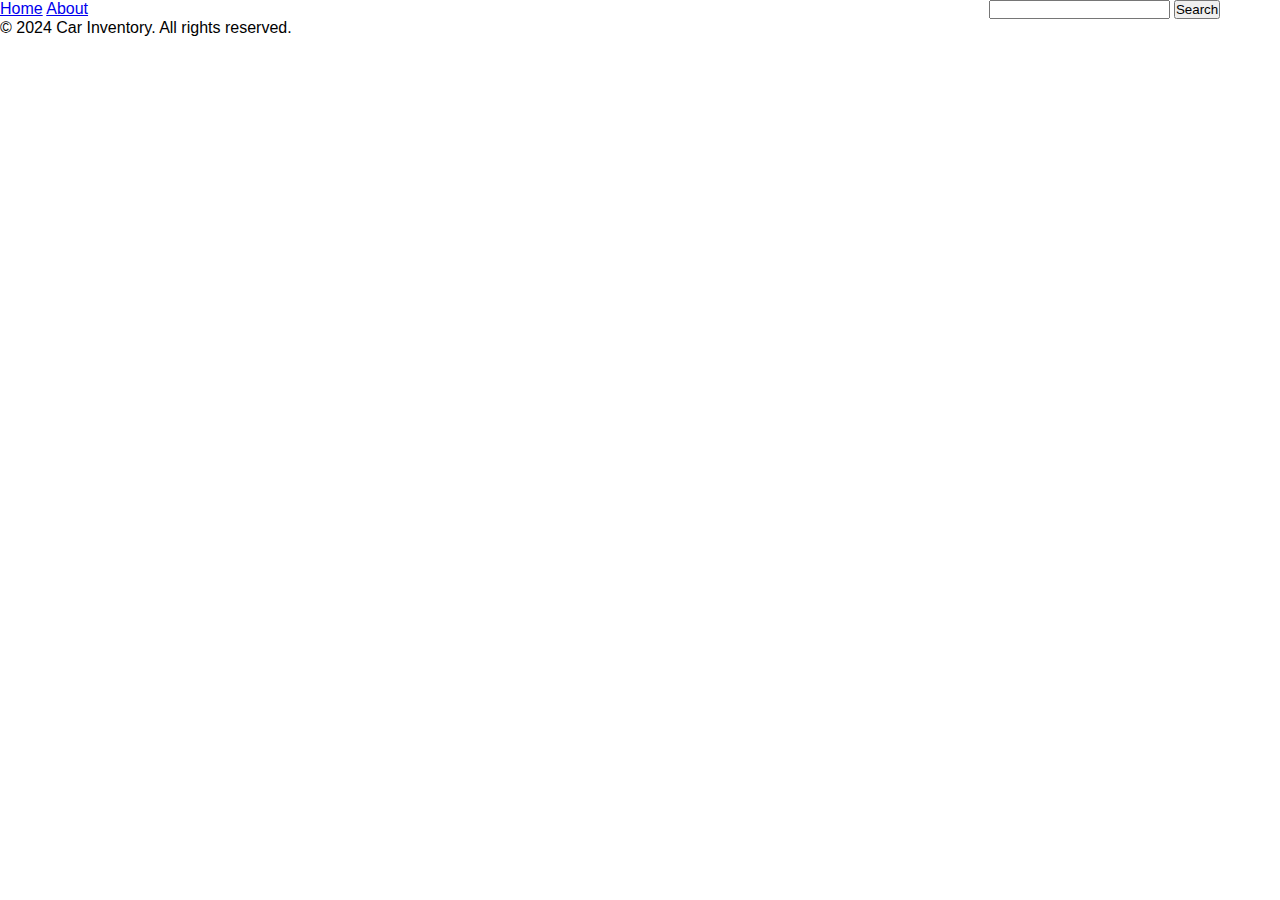
<file: customerProfile.html>
<!DOCTYPE html>
<html lang="en">
<head>
    <meta charset="UTF-8">
    <meta name="viewport" content="width=device-width, initial-scale=1.0">
    <title>customer profile</title>
    <link rel="stylesheet"href="style.css">
</head>
<body>
    <header class="customer">
        <nav class="customerNav">
            <a href="inventory.html">Home</a>
            <a href="#">About</a>
            <input type="text"class="src" style="margin-left: 70vw;">
            <button id="cSrscBtn">Search</button>
        </nav>
    </header>
     <footer class="cfooter">
        <p>&copy; 2024 Car Inventory. All rights reserved.</p>
    </footer>
    
</body>
</html>
</file>
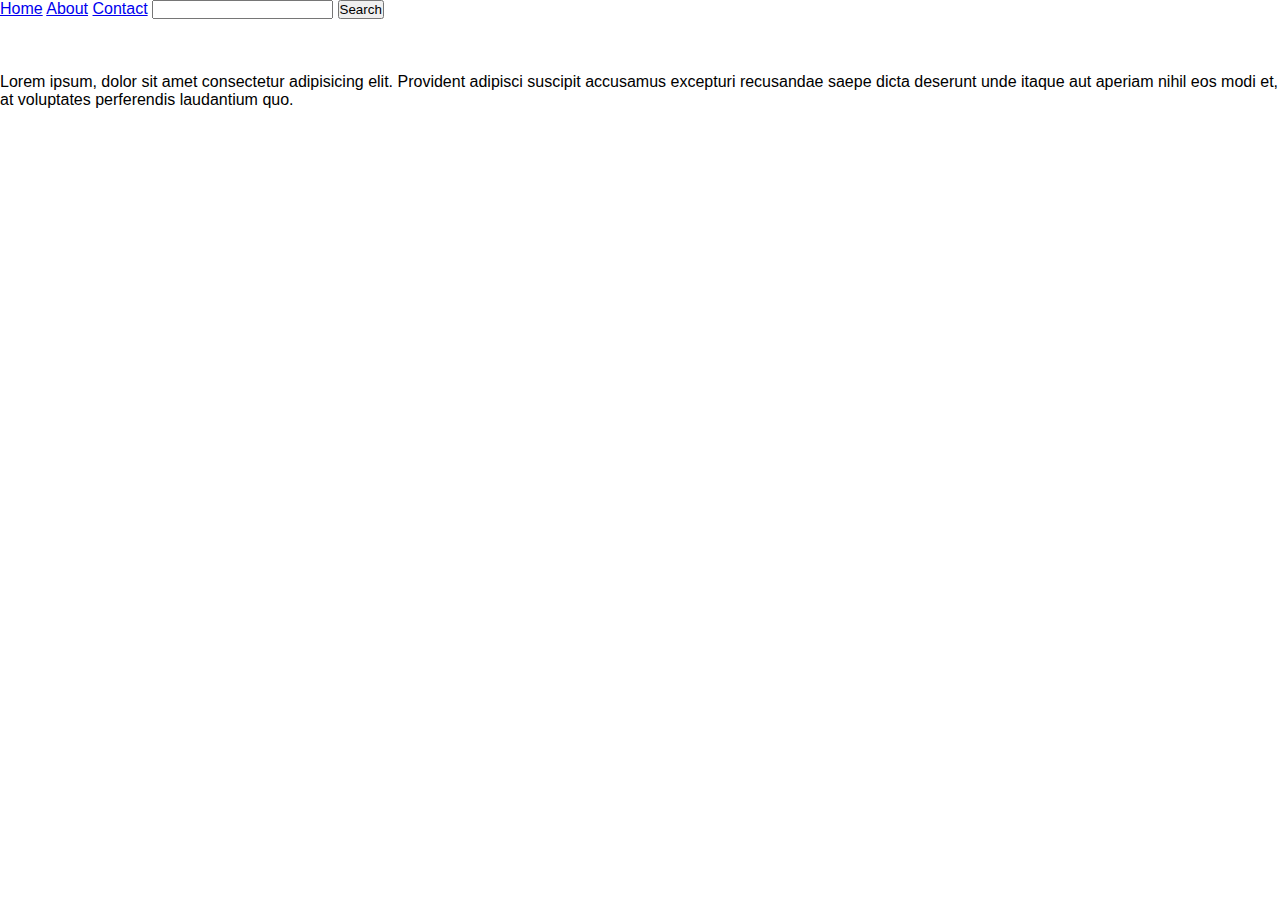
<file: homePage.html>
<!DOCTYPE html>
<html lang="en">
<head>
    <meta charset="UTF-8">
    <meta name="viewport" content="width=device-width, initial-scale=1.0">
    <title>Home Page</title>
    <link rel="stylesheet" href="style.css">
</head>

<body>
     <header class="homeheader">
        <nav class="homeNavBar">
            <a href="homePage.html">Home</a>
            <a href="#">About</a>
            <a href="#">Contact</a>
            <input type="text">
            <button id="srcbtn">Search</button>
        </nav>
    </header><br><br><br>
<p>Lorem ipsum, dolor sit amet consectetur adipisicing elit. Provident adipisci suscipit accusamus excepturi recusandae
                saepe dicta deserunt unde itaque aut aperiam nihil eos modi et, at voluptates perferendis laudantium quo.</p>
</body>
</html>
</file>
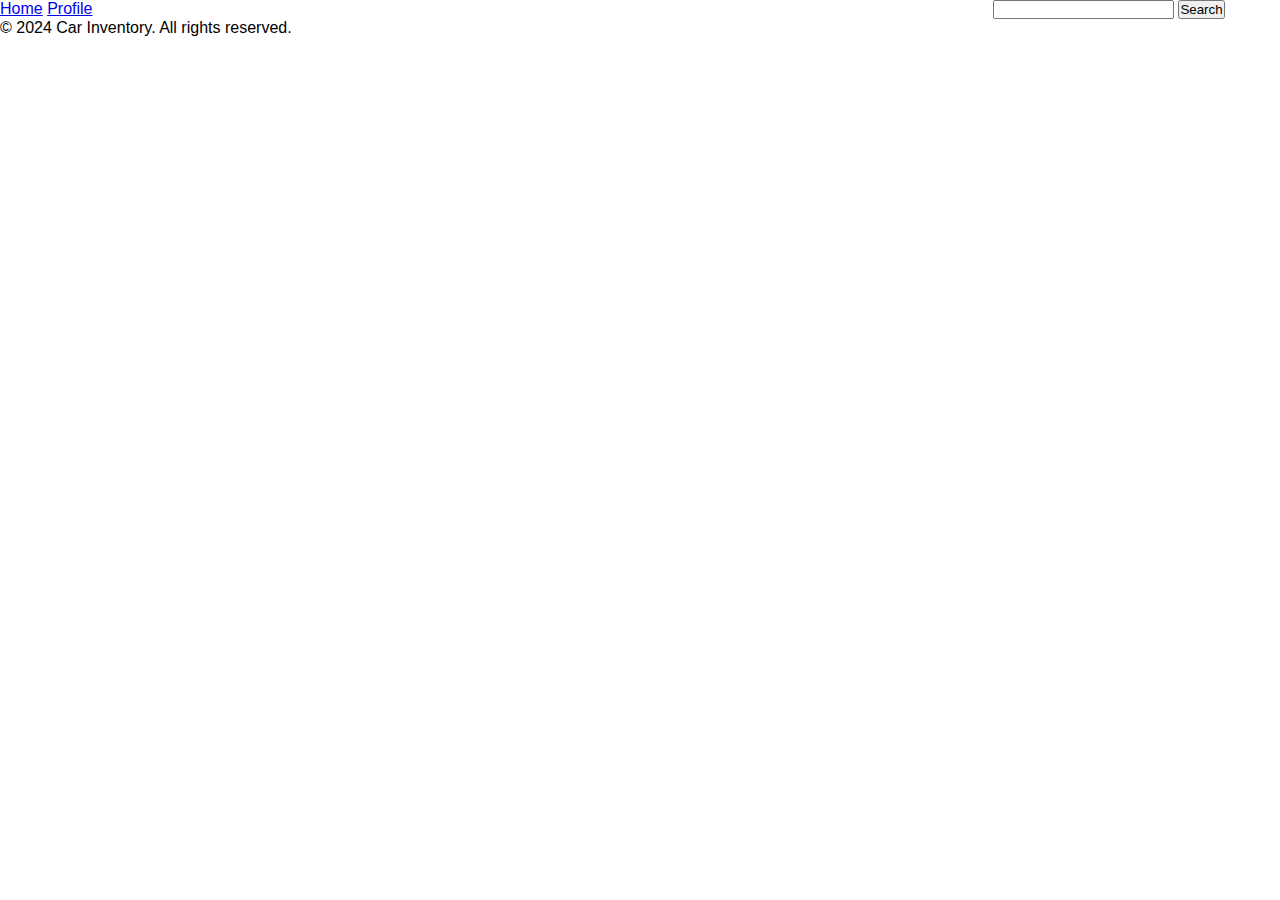
<file: inventory.html>
<!DOCTYPE html>
<html lang="en">
<head>
    <meta charset="UTF-8">
    <meta name="viewport" content="width=device-width, initial-scale=1.0">
    <title>Inventory</title>
    <link rel="stylesheet" href="style.css">
</head>
<body>
    <header class="inventory">
        <nav class="iNav">
        <a href="home.html">Home</a>
        <a href="customerProfile.html">Profile</a>
        <span>
            <input type="text" id="search" style="margin-left: 70vw;">
            <button id="searchBtn">Search</button>
        </span>
        </nav>
    </header>
    <footer class="footer">
        <p>&copy; 2024 Car Inventory. All rights reserved.</p>
    </footer>

</body>
</html>
</file>
<file: style.css>
*{
    margin: 0;
    padding:0;
    box-sizing: border-box;
    font-family: poppins, sans-serif;
}
.header{
    position: fixed;
    top: 0;
    left: 0;
    width: 80%;
    padding: 25px 10px;
    display: flex;
    align-items: center;
    gap:20px;
    z-index: 100;
}
.navBar a {
    position: relative;
    font-size: 16px;
    color:beige;
    text-decoration: none;
    font-weight: 500;
    margin-right: 30px;
}
.navBar a::after{
    content: '';
    position: absolute;
    left: 0;
    bottom: -6px;
    width: 100%;
    height: 2px;
    background-color: beige;
    border-radius: 5px;
    transform: translateY(10px);
    transition: 0.5s;
    opacity: 0;
}
.navBar a:hover::after{
    transform: translateY(0);
    opacity: 1;
}
.background{
    position: absolute;
    top: 0;
    left: 0;
    right: 0;
    bottom: 0;
    background: url('Porsche Wallpaper – stilvolle kostenlose Hintergrundbilder für Deine Devices.jpg') no-repeat center center/cover;
    border-radius: 10px;
}
.container{
    position: absolute;
    top: 50%;
    left: 50%;
    transform: translate(-50%, -50%);
    height: 550px;
    width: 75%;
    background: url('Porsche Wallpaper – stilvolle kostenlose Hintergrundbilder für Deine Devices.jpg') no-repeat center center/cover;
    border-radius: 10px;
}
.container .content{
    position: absolute;
    top: 0;
    left: 0;
    width: 58%;
    height: 100%;
    padding: 80px;
    color: azure;
    display: flex;
    gap: 30px;
    flex-direction: column;
    background: transparent
}
/* @keyframes clickSlide {
  0%   { transform: translate(-50%, -50%) translateX(0); }
  50%  { transform: translate(-50%, -50%) translateX(30px); } 
  100% { transform: translate(-50%, -50%) translateX(0); }    
} */

.container.animate {
  animation: clickSlide 0.5s ease;
}

.container .form{
    position: absolute;
    top: 0;
    right: 0;
    width: calc(100% - 58%);
    height: 100%;
}
.content .icon{
    color: beige;
    font-size: 30px;
}
.text h2{
    color: beige;
    font-size: 40px;
    line-height: 1;
}
.text h2 span{
    font-size: 24px;
}
.text p{
    font-size: 16px;
    margin: 20px 0;
    color: lightgray;
}
.form .formContainer{
    height: 100%;
    width: 100%;
    backdrop-filter: blur(7px);
    display: flex;
    justify-content: center;
    align-items: center;
    background: transparent;
    border:2px solid rgb(255, 255, 255);
    border-radius: 10px;
    color: white;
}
.formContainer h2{
    font-size: 24px;
    font-weight: 600;
    margin-bottom: 20px;
}
.formContainer .uName{
    width: 300px;
    height: 50px;
}
.formContainer .pass{
    width: 300px;
    height: 50px;
}
.remember{
    font-size: 14px;
    font-weight: 500;
    display: flex;
    margin: -15px 0 15px;
}
.remember a{
    color: rgb(16, 53, 239);
    text-decoration: none;
    font-weight: 500;
    margin-left: 45px;
}
.remember a:hover{
    text-decoration: underline;
}
#lbtn{
    display: flex;
    align-items: center;
    justify-content: center;
    background-color: rgb(58, 58, 60);
    color: thistle;
    width: 100%;
    height: 45px;
    border:2px solid thistle;
    border-radius: 5px;
    float: center;
}
#lbtn:hover{
    background-color: rgb(34, 34, 35);
    font-size: 16px;
    border: 3.5px solid thistle;
    box-shadow: 2px 2px 5px thistle;
    width: 102%;
    height: 47px;
    transition: 0.5s;
    cursor: pointer;
}
#lbtn:active{
    background-color: rgb(58, 58, 60);
    color: thistle;
    width: 100%;
    height: 45px;
    border:2px solid thistle;
    border-radius: 5px;
}
#gbtn{
    display: flex;
    align-items: center;
    justify-content: center;
    gap: 10px;
    padding: 10px 20px;
    background-color: rgb(232, 232, 238);
    color: black;
    width: 100%;
    height: 45px;
    border:2px solid black;
    border-radius: 5px;
}
#gbtn:hover{
    background-color: rgb(197, 197, 202);
    font-size: 16px;
    border: 3.5px solid black;
    box-shadow: 2px 2px 5px thistle;
    width: 102%;
    height: 47px;
    transition: 0.5s;
    cursor: pointer;
    .gk{
        width: 25px;
        height: 25px;
        transition: 0.5s;
    }
}
#gbtn:active{
     background-color: rgb(232, 232, 238);
    color: black;
    width: 100%;
    height: 45px;
    border:2px solid black;
    border-radius: 5px;
}
#gbtn .gk{
    width: 20px ;
    height: 20px;
}
#ebtn{
    display: flex;
    align-items: center;
    justify-content: center;
    gap: 10px;
    padding: 10px 20px;
    background-color:  rgb(232, 232, 238);
    color: black;
    width: 100%;
    height: 45px;
    border:2px solid black;
    border-radius: 5px;
    float: center;
}
#ebtn:hover{
    background-color:rgb(197, 197, 202);
    font-size: 16px;
    border: 3.5px solid black;
    box-shadow: 2px 2px 5px thistle;
    width: 102%;
    height: 47px;
    transition: 0.5s;
    cursor: pointer;
     .mail{
        width: 25px;
        height: 25px;
        transition: 0.5s;
    }
}
#ebtn:active{
     background-color:  rgb(232, 232, 238);
    color: black;
    width: 100%;
    height: 45px;
    border:2px solid black;
    border-radius: 5px;
    .mail{
    width: 20px ;
    height: 20px;}
}
#ebtn .mail{
    width: 20px ;
    height: 20px;}
#rst{
    background-color: rgb(137, 31, 31);
    color: thistle;
    width: 100%;
    height: 45px;
    border:2px solid thistle;
    border-radius: 5px;
    float: center;
}
#rst:hover{
    background-color: rgb(186, 50, 48);
    font-size: 16px;
    border: 3.5px solid thistle;
    box-shadow: 2px 2px 5px thistle;
    width: 102%;
    height: 47px;
    transition: 0.5s;
    cursor: pointer;
}
#rst:active{
     background-color: rgb(137, 31, 31);
    color: thistle;
    width: 100%;
    height: 45px;
    border:2px solid thistle;
    border-radius: 5px;
}
.signup{
    color: rgb(16, 53, 239);
    text-decoration: none;
    font-weight: 500;
}

.uName, .pass {
    position: relative;
    width: 100%;
    height: 45px;
    margin: 25px 0;
}

.uName input,
.pass input {
    width: 100%;
    height: 100%;
    border: none;
    outline: none;
    background: transparent;
    border-bottom: 2px solid thistle;
    font-size: 16px;
    color: white;
    padding: 0 12px;
}
.uName label,
.pass label {
    position: absolute;
    top: 50%;
    left: 12px;
    transform: translateY(-50%);
    font-size: 16px;
    color: white;
    pointer-events: none;
    transition: 0.3s ease;
}
.uName input:focus + label,
.uName input:valid + label,
.pass input:focus + label,
.pass input:valid + label {
    top: 8px;
    font-size: 12px;
    color: thistle;
    background: transparent;
    padding: 0 4px;
}

.uName,.pass{
    margin: 5px 0;
}
/* .pass,.forgot{
    margin: 5px 0;
} */
 /* @keyframes clickEffect {
  0%   { transform: scale(1); box-shadow: 0 0 0px rgba(0,0,0,0); }
  50%  { transform: scale(1.1); box-shadow: 0 0 20px rgba(66,133,244,0.6); }
  100% { transform: scale(1); box-shadow: 0 0 0px rgba(0,0,0,0); }
}

#gbtn.animate {
  animation: clickEffect 0.5s ease;
} */
#email_form{
    display: flex;
    align-items: center;
    justify-content: center;
    gap: 10px;
    padding: 10px 20px;
    background-color:  rgb(232, 232, 238);
    color: black;
    width: 100%;
    height: 45px;
    border:2px solid black;
    border-radius: 5px;
    float: center;
}
</file>
